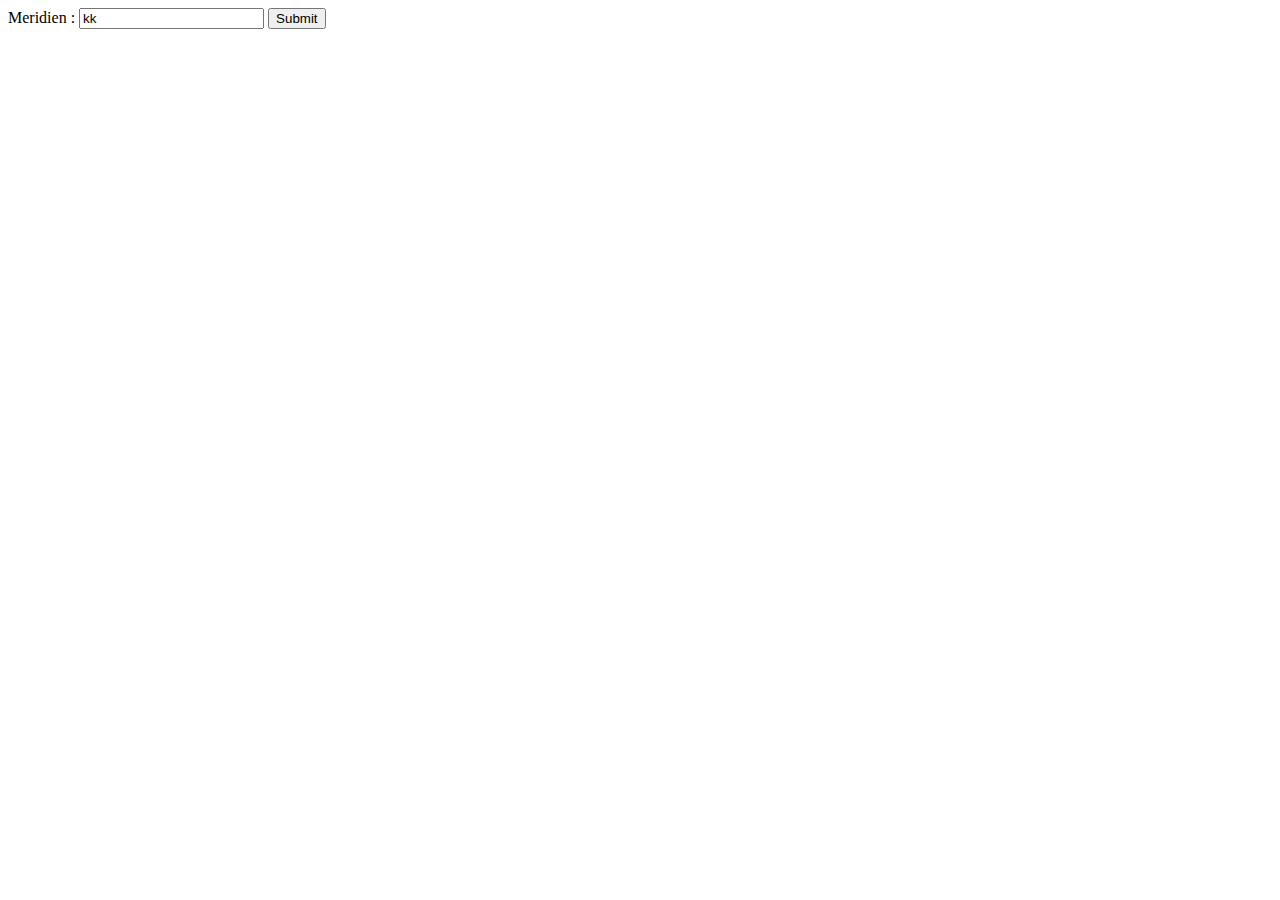
<file: js/test.html>
<!doctype html>
 <html lang="fr">
 <head>
 	<meta charset="utf-8" />
 	<meta name="keywords" content="xhtml, html5, form" />
 	<meta name="author" content="VicTeam" />
 	
 <script type="text/javascript" src="script.js"></script>
 <script src="jquery-1.12.2.js"></script>
 	<title>Accueil</title>
 	


 </head>

 <body>



<form action="test.html" method="post" id="form" oninput="getInfos()">
  Meridien : 
	<input id="meridien" type="text" value="kk"></input>
	


<button type="submit" form="form" value="Submit">Submit</button>
</form>


 </body>

 </html>
</file>
